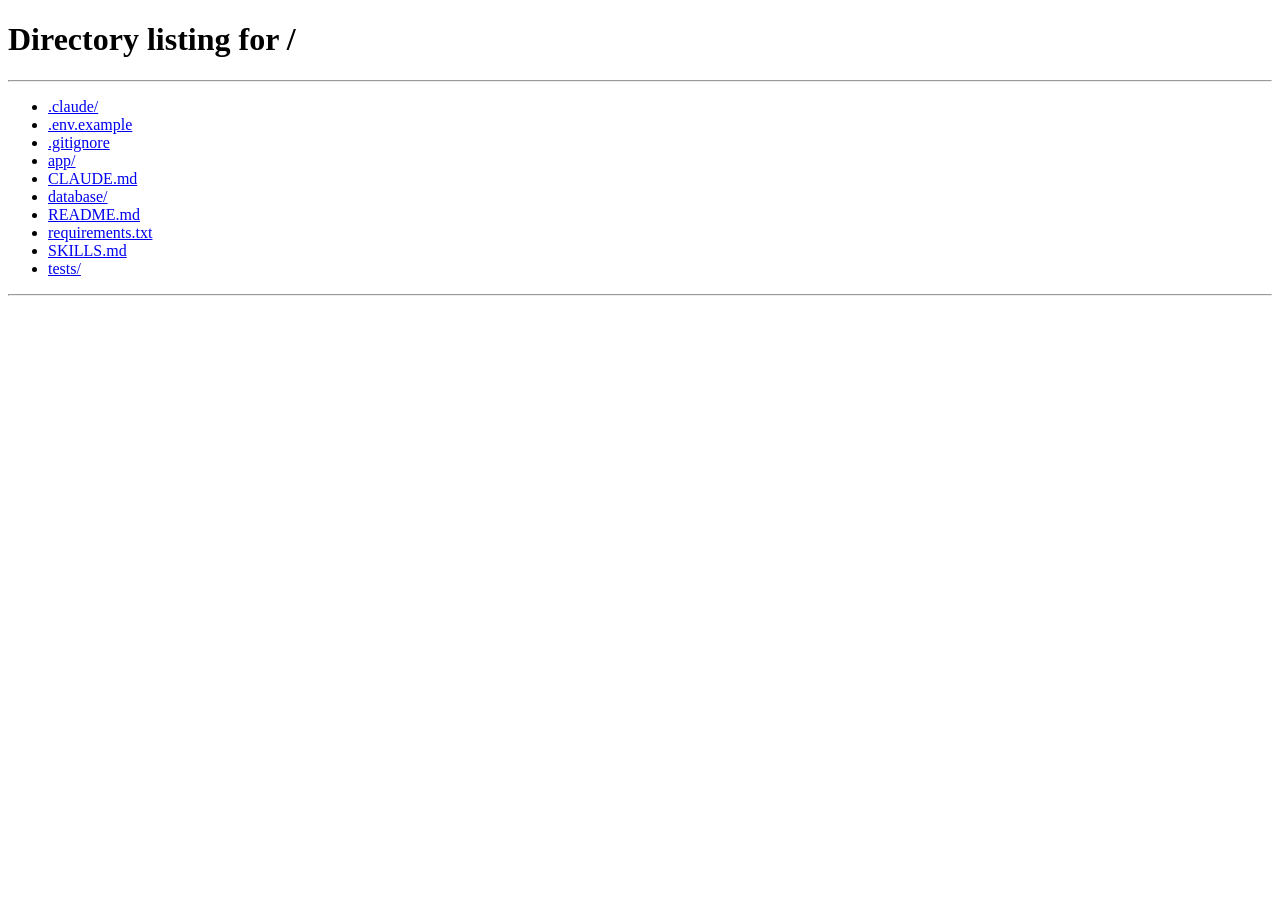
<file: app/static/admin.html>
<!DOCTYPE html>
<html lang="en">
<head>
  <meta charset="UTF-8" />
  <title>Redirecting…</title>
  <script>
    window.location.replace("/#/admin");
  </script>
</head>
<body>
  <p>Redirecting to the admin dashboard&hellip; <a href="/#/admin">Click here if you are not redirected.</a></p>
</body>
</html>
</file>
